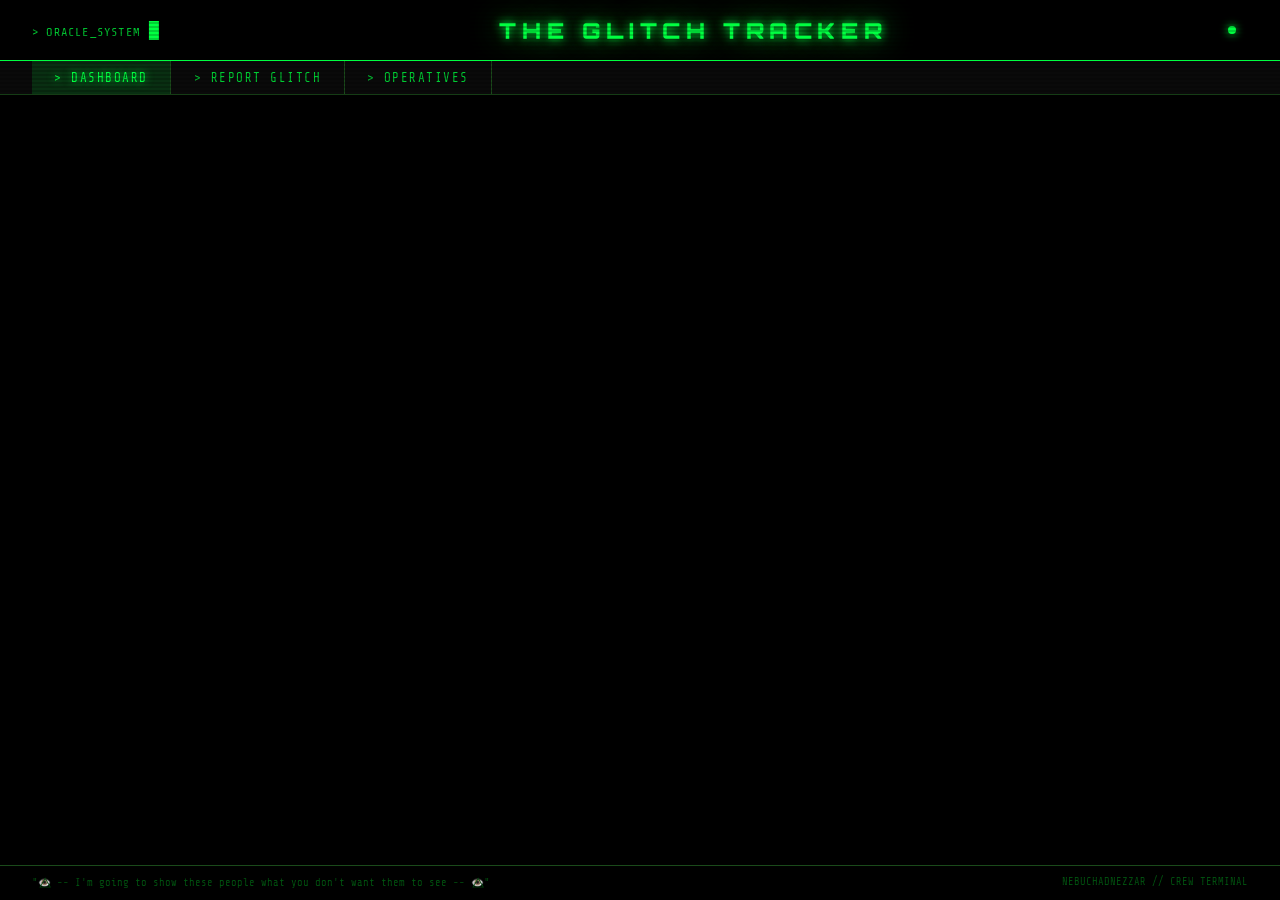
<file: oracle.html>
<!DOCTYPE html>
<html lang="en">
<head>
  <meta charset="UTF-8" />
  <meta name="viewport" content="width=device-width, initial-scale=1.0"/>
  <title>The Glitch Tracker // Oracle System</title>
  <link rel="stylesheet" href="oracle.css" />
  <link href="https://fonts.googleapis.com/css2?family=Share+Tech+Mono&family=Orbitron:wght@400;700;900&display=swap" rel="stylesheet"/>
</head>
<body>

  <!-- SCANLINE OVERLAY -->
  <div class="scanlines"></div>
  <div class="matrix-rain" id="matrixRain"></div>

  <!-- HEADER -->
  <header class="header">
    <div class="header-left">
      <span class="oracle-tag">&gt; ORACLE_SYSTEM</span>
      <span class="blink">█</span>
    </div>
    <h1 class="header-title">THE GLITCH TRACKER</h1>
    <div class="header-right">
      <span class="status-dot"></span>
      <span id="clock" class="clock"></span>
    </div>
  </header>

  <nav class="nav">
    <a href="/dashboard" class="nav-link active" data-page="dashboard">&gt; DASHBOARD</a>
    <a href="/new-glitch" class="nav-link" data-page="new-glitch">&gt; REPORT GLITCH</a>
    <a href="/operatives" class="nav-link" data-page="operatives">&gt; OPERATIVES</a>
  </nav>

 <!-- MAIN CONTENT - Injected by JS -->
  <main class="main" id="app"></main>

  <!-- FOOTER -->
  <footer class="footer">
    <span>"👁️⃤ -- I'm going to show these people what you don't want them to see -- 👁️⃤"</span>
    <span class="footer-right">NEBUCHADNEZZAR // CREW TERMINAL</span> <!-- NEBUCHADNEZZAR é a nave principal usada por uma personagem no Matrix (onde vive a Equipa) -->
  </footer>

  <script src="oracle.js"></script>
</body>
</html>
</file>
<file: oracle.css>
@import url('https://fonts.googleapis.com/css2?family=Share+Tech+Mono&family=Orbitron:wght@400;700;900&display=swap');

:root {
  --green: #00ff41;
  --green-dim: #00cc33;
  --green-dark: #003b00;
  --green-glow: rgba(0, 255, 65, 0.15);
  --bg: #000000;
  --bg-panel: #0a0a0a;
  --bg-card: #0d1a0d;
  --border: #1a4a1a;
  --border-bright: #00ff41;
  --text: #00ff41;
  --text-dim: #005510;
  --red: #ff2020;
  --yellow: #ffcc00;
  --orange: #ff8800;
  --font-mono: 'Share Tech Mono', monospace;
  --font-display: 'Orbitron', monospace;
}

*, *::before, *::after { box-sizing: border-box; margin: 0; padding: 0; }

html, body {
  height: 100%;
  background: var(--bg);
  color: var(--text);
  font-family: var(--font-mono);
  overflow-x: hidden;
  cursor: default;
}

/* ── SCANLINES ── */
.scanlines {
  position: fixed;
  inset: 0;
  background: repeating-linear-gradient(
    to bottom,
    transparent 0px,
    transparent 2px,
    rgba(0,0,0,0.18) 2px,
    rgba(0,0,0,0.18) 4px
  );
  pointer-events: none;
  z-index: 9999;
}

/* ── MATRIX RAIN CANVAS ── */
.matrix-rain {
  position: fixed;
  inset: 0;
  z-index: 0;
  opacity: 0.07;
  pointer-events: none;
}

/* ── HEADER ── */
.header {
  position: relative;
  z-index: 10;
  display: flex;
  align-items: center;
  justify-content: space-between;
  padding: 1rem 2rem;
  border-bottom: 1px solid var(--border-bright);
  background: var(--bg);
  box-shadow: 0 0 20px var(--green-glow);
}

.header-title {
  font-family: var(--font-display);
  font-size: 1.4rem;
  font-weight: 900;
  letter-spacing: 0.25em;
  text-shadow: 0 0 10px var(--green), 0 0 30px var(--green-dim);
  text-transform: uppercase;
}

.oracle-tag {
  font-size: 0.75rem;
  color: var(--green-dim);
  letter-spacing: 0.1em;
}

.blink {
  animation: blink 1s step-end infinite;
  color: var(--green);
}

@keyframes blink { 50% { opacity: 0; } }

.header-right { display: flex; align-items: center; gap: 0.75rem; }

.status-dot {
  width: 8px; height: 8px;
  border-radius: 50%;
  background: var(--green);
  box-shadow: 0 0 8px var(--green);
  animation: pulse 2s ease-in-out infinite;
}

@keyframes pulse {
  0%, 100% { opacity: 1; box-shadow: 0 0 8px var(--green); }
  50% { opacity: 0.4; box-shadow: 0 0 2px var(--green); }
}

.clock { font-size: 0.8rem; color: var(--green-dim); }

/* ── NAV ── */
.nav {
  position: relative;
  z-index: 10;
  display: flex;
  gap: 0;
  padding: 0 2rem;
  background: var(--bg-panel);
  border-bottom: 1px solid var(--border);
}

.nav-link {
  display: inline-block;
  padding: 0.6rem 1.4rem;
  font-family: var(--font-mono);
  font-size: 0.78rem;
  color: var(--green-dim);
  text-decoration: none;
  letter-spacing: 0.12em;
  border-right: 1px solid var(--border);
  transition: color 0.2s, background 0.2s;
}

.nav-link:hover, .nav-link.active {
  color: var(--green);
  background: var(--green-glow);
  text-shadow: 0 0 8px var(--green);
}

/* ── MAIN ── */
.main {
  position: relative;
  z-index: 10;
  padding: 2rem;
  min-height: calc(100vh - 130px);
}

/* ── PAGE TITLE ── */
.page-title {
  font-family: var(--font-display);
  font-size: 0.85rem;
  letter-spacing: 0.3em;
  color: var(--green-dim);
  margin-bottom: 1.5rem;
  text-transform: uppercase;
}

.page-title span { color: var(--green); }

/* ── STATS BAR ── */
.stats-bar {
  display: flex;
  gap: 1.5rem;
  margin-bottom: 2rem;
  flex-wrap: wrap;
}

.stat-chip {
  background: var(--bg-card);
  border: 1px solid var(--border);
  padding: 0.5rem 1rem;
  font-size: 0.75rem;
  color: var(--green-dim);
  letter-spacing: 0.08em;
}

.stat-chip strong { color: var(--green); font-size: 1rem; display: block; }

/* ── KANBAN BOARD ── */
.kanban-board {
  display: grid;
  grid-template-columns: repeat(3, 1fr);
  gap: 1.25rem;
}

@media (max-width: 900px) { .kanban-board { grid-template-columns: 1fr; } }

.kanban-col {
  background: var(--bg-card);
  border: 1px solid var(--border);
  padding: 1rem;
  position: relative;
}

.kanban-col::before {
  content: '';
  position: absolute;
  top: 0; left: 0; right: 0;
  height: 2px;
}

.col-identified::before  { background: var(--yellow); box-shadow: 0 0 8px var(--yellow); }
.col-inprogress::before  { background: var(--orange);  box-shadow: 0 0 8px var(--orange); }
.col-fixed::before       { background: var(--green);   box-shadow: 0 0 8px var(--green); }

.col-header {
  display: flex;
  justify-content: space-between;
  align-items: center;
  margin-bottom: 1rem;
  padding-bottom: 0.6rem;
  border-bottom: 1px solid var(--border);
}

.col-title {
  font-family: var(--font-display);
  font-size: 0.65rem;
  letter-spacing: 0.2em;
  text-transform: uppercase;
}

.col-identified .col-title  { color: var(--yellow); }
.col-inprogress .col-title  { color: var(--orange); }
.col-fixed      .col-title  { color: var(--green); }

.col-count {
  font-size: 0.7rem;
  color: var(--green-dim);
  background: var(--bg);
  border: 1px solid var(--border);
  padding: 0.1rem 0.5rem;
}

.col-cards { display: flex; flex-direction: column; gap: 0.6rem; min-height: 80px; }

/* ── GLITCH CARD ── */
.glitch-card {
  background: var(--bg);
  border: 1px solid var(--border);
  padding: 0.75rem;
  transition: border-color 0.2s, box-shadow 0.2s;
  animation: cardIn 0.3s ease;
}

@keyframes cardIn {
  from { opacity: 0; transform: translateY(-6px); }
  to   { opacity: 1; transform: translateY(0); }
}

.glitch-card:hover {
  border-color: var(--green-dim);
  box-shadow: 0 0 10px var(--green-glow);
}

.card-id {
  font-size: 0.65rem;
  color: var(--text-dim);
  margin-bottom: 0.3rem;
  letter-spacing: 0.08em;
}

.card-title {
  font-size: 0.82rem;
  color: var(--text);
  margin-bottom: 0.5rem;
  line-height: 1.4;
}

.card-footer {
  display: flex;
  justify-content: space-between;
  align-items: center;
  flex-wrap: wrap;
  gap: 0.3rem;
}

.priority-badge {
  font-size: 0.6rem;
  padding: 0.15rem 0.5rem;
  letter-spacing: 0.1em;
  text-transform: uppercase;
  border: 1px solid;
}

.priority-critical { color: var(--red);    border-color: var(--red);    background: rgba(255,32,32,0.08); }
.priority-high     { color: var(--orange); border-color: var(--orange); background: rgba(255,136,0,0.08); }
.priority-medium   { color: var(--yellow); border-color: var(--yellow); background: rgba(255,204,0,0.08); }
.priority-low      { color: var(--green-dim); border-color: var(--border); background: transparent; }

.card-assignee {
  font-size: 0.65rem;
  color: var(--green-dim);
}

/* ── EMPTY STATE ── */
.empty-col {
  font-size: 0.7rem;
  color: var(--text-dim);
  text-align: center;
  padding: 1.5rem 0;
  letter-spacing: 0.1em;
}

/* ── FORM PAGE ── */
.form-container {
  max-width: 600px;
}

.form-group {
  margin-bottom: 1.2rem;
}

.form-label {
  display: block;
  font-size: 0.72rem;
  color: var(--green-dim);
  letter-spacing: 0.15em;
  text-transform: uppercase;
  margin-bottom: 0.4rem;
}

.form-input, .form-select, .form-textarea {
  width: 100%;
  background: var(--bg-card);
  border: 1px solid var(--border);
  color: var(--text);
  font-family: var(--font-mono);
  font-size: 0.85rem;
  padding: 0.6rem 0.8rem;
  outline: none;
  transition: border-color 0.2s, box-shadow 0.2s;
  appearance: none;
}

.form-input:focus, .form-select:focus, .form-textarea:focus {
  border-color: var(--green);
  box-shadow: 0 0 8px var(--green-glow);
}

.form-textarea { resize: vertical; min-height: 90px; }

.form-select option { background: var(--bg-card); color: var(--text); }

.btn-submit {
  background: transparent;
  border: 1px solid var(--green);
  color: var(--green);
  font-family: var(--font-display);
  font-size: 0.75rem;
  letter-spacing: 0.2em;
  padding: 0.75rem 2rem;
  cursor: pointer;
  text-transform: uppercase;
  transition: background 0.2s, box-shadow 0.2s;
}

.btn-submit:hover {
  background: var(--green-glow);
  box-shadow: 0 0 15px var(--green-glow);
}

/* ── FEEDBACK MESSAGES ── */
.msg {
  font-size: 0.78rem;
  padding: 0.6rem 1rem;
  margin-top: 1rem;
  border: 1px solid;
  display: none;
}

.msg.success { color: var(--green);  border-color: var(--green);  background: rgba(0,255,65,0.05); }
.msg.error   { color: var(--red);    border-color: var(--red);    background: rgba(255,32,32,0.05); }
.msg.show    { display: block; animation: cardIn 0.3s ease; }

/* ── OPERATIVES PAGE ── */
.operatives-grid {
  display: grid;
  grid-template-columns: repeat(auto-fill, minmax(200px, 1fr));
  gap: 1rem;
}

.operative-card {
  background: var(--bg-card);
  border: 1px solid var(--border);
  padding: 1rem;
  text-align: center;
  transition: border-color 0.2s;
}

.operative-card:hover { border-color: var(--green-dim); }

.operative-avatar {
  font-size: 2rem;
  margin-bottom: 0.5rem;
}

.operative-name {
  font-family: var(--font-display);
  font-size: 0.72rem;
  letter-spacing: 0.15em;
  color: var(--green);
  margin-bottom: 0.25rem;
}

.operative-role {
  font-size: 0.65rem;
  color: var(--green-dim);
}

.operative-count {
  margin-top: 0.6rem;
  font-size: 0.68rem;
  color: var(--text-dim);
}

/* ── LOADING ── */
.loading {
  text-align: center;
  padding: 3rem;
  font-size: 0.8rem;
  color: var(--green-dim);
  letter-spacing: 0.2em;
  animation: blink 1s step-end infinite;
}

/* ── FOOTER ── */
.footer {
  position: relative;
  z-index: 10;
  display: flex;
  justify-content: space-between;
  padding: 0.6rem 2rem;
  font-size: 0.65rem;
  color: var(--text-dim);
  border-top: 1px solid var(--border);
  background: var(--bg);
  flex-wrap: wrap;
  gap: 0.5rem;
}

/* ── SCROLLBAR ── */
::-webkit-scrollbar { width: 6px; }
::-webkit-scrollbar-track { background: var(--bg); }
::-webkit-scrollbar-thumb { background: var(--border); }
::-webkit-scrollbar-thumb:hover { background: var(--green-dim); }
</file>
